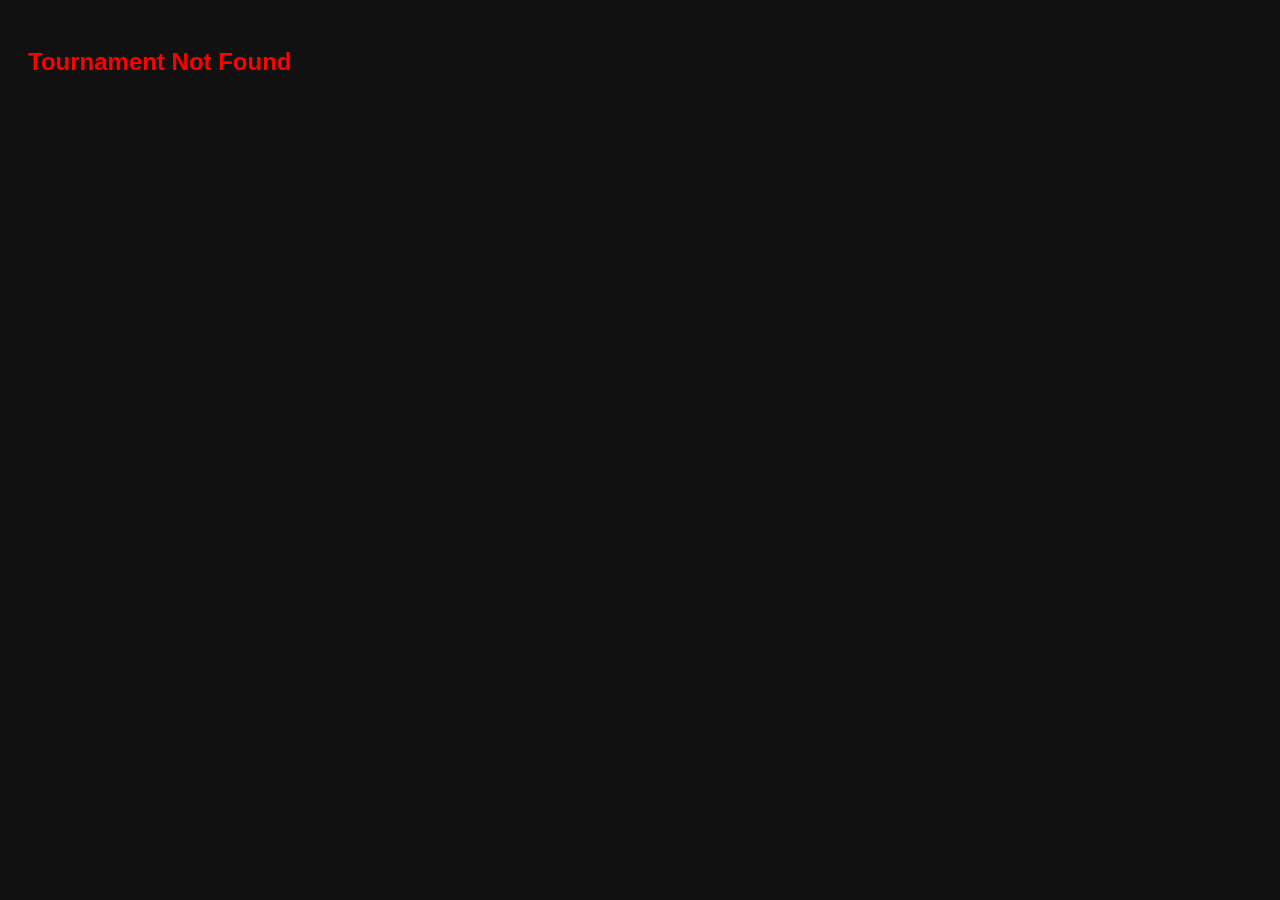
<file: tournament.html>
<!DOCTYPE html>
<html lang="en">
<head>

<meta charset="UTF-8">
<meta name="viewport" content="width=device-width, initial-scale=1.0">

<title>Tournament Details</title>

<style>

body{
background:#111;
color:#fff;
font-family:Arial;
padding:20px;
}

.card{
background:#1d1d1d;
padding:20px;
border-radius:15px;
}

h1{
color:#ffd700;
}

button{
width:100%;
padding:15px;
background:#ffd700;
border:none;
border-radius:10px;
font-size:18px;
font-weight:bold;
margin-top:20px;
}

</style>

</head>

<body>

<div class="card">

<h1 id="title"></h1>

<p id="entry"></p>

<p id="prize"></p>

<p id="time"></p>

<p id="slots"></p>

<button id="joinBtn">
JOIN TOURNAMENT
</button>

</div>

<script>

const tournament = JSON.parse(localStorage.getItem("selectedTournament"));

if(tournament){

document.getElementById("title").innerText = tournament.title;
document.getElementById("entry").innerText = "Entry: ₹" + tournament.entry;
document.getElementById("prize").innerText = "Prize: ₹" + tournament.prize;
document.getElementById("time").innerText = "Time: " + tournament.time;
document.getElementById("slots").innerText = "Slots: " + tournament.slots;

}else{

document.body.innerHTML="<h2 style='color:red'>Tournament Not Found</h2>";

}

document.getElementById("joinBtn").onclick=function(){

alert("Tournament Joined Successfully!");

}

</script>

</body>
</html>
</file>
